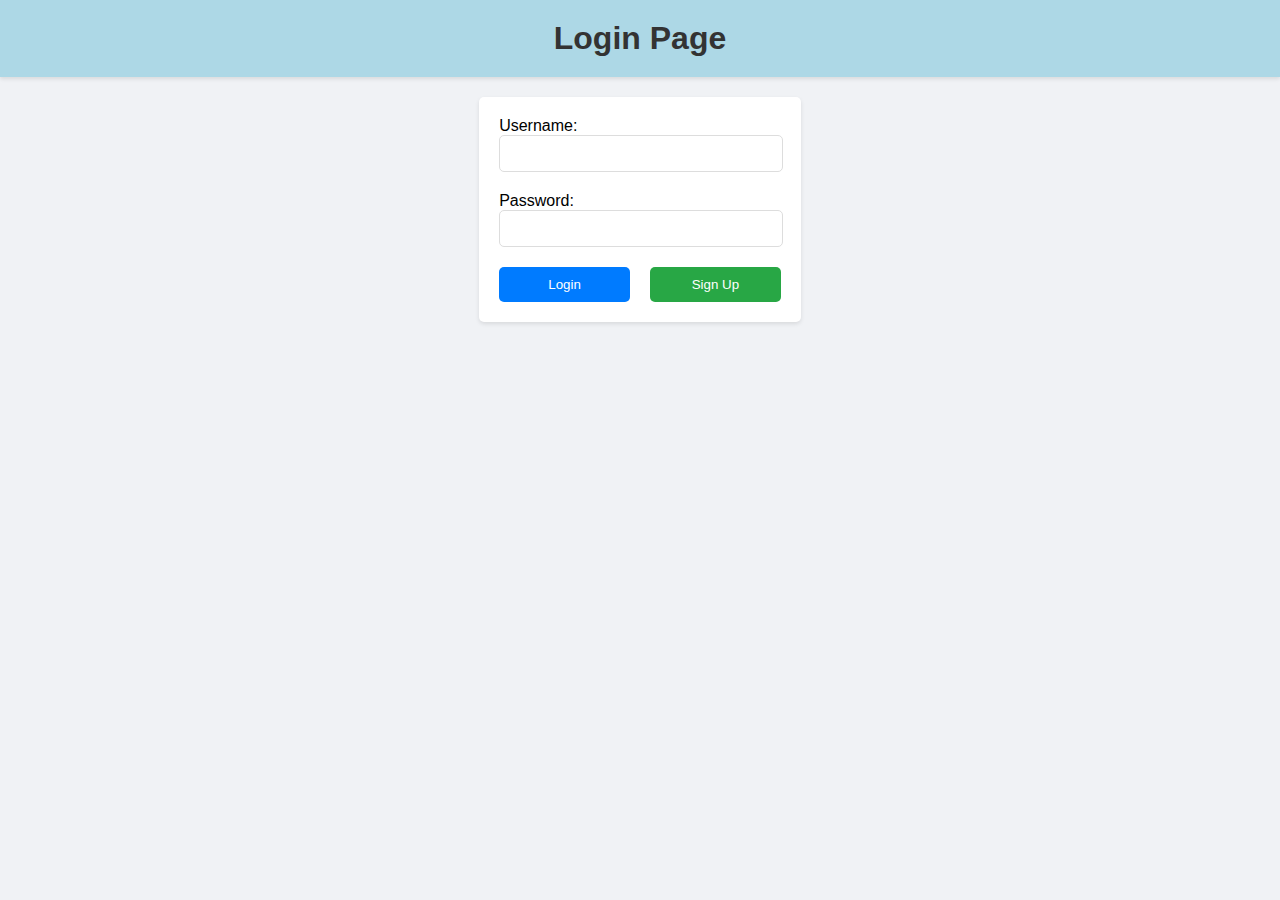
<file: index.html>
<!DOCTYPE html>
<html lang="en">
<head>
    <meta charset="UTF-8">
    <meta name="viewport" content="width=device-width, initial-scale=1.0">
    <title>Login Page</title>
    <link rel="stylesheet" href="styles.css">
</head>
<body>
    <header>
        <h1>Login Page</h1>
    </header>
    <form action="/your-login-handler" method="POST">
        <div>
            <label for="username">Username:</label>
            <input type="text" id="username" name="username" required>
        </div>
        <div>
            <label for="password">Password:</label>
            <input type="password" id="password" name="password" required>
        </div>
        <button type="submit" class="login-btn">Login</button>
        <button type="button" class="signup-btn" onclick="document.getElementById('signupModal').style.display='block'">Sign Up</button>
    </form>

    <!-- The Modal -->
    <div id="signupModal" class="modal">
        <!-- Modal content -->
        <div class="modal-content">
            <span class="close" onclick="document.getElementById('signupModal').style.display='none'">&times;</span>
            <form action="/your-signup-handler" method="POST">
                <div>
                    <label for="fname">First Name:</label>
                    <input type="text" id="fname" name="fname" required>
                </div>
                <div>
                    <label for="lname">Last Name:</label>
                    <input type="text" id="lname" name="lname" required>
                </div>
                <div>
                    <label for="email">Email:</label>
                    <input type="email" id="email" name="email" required>
                </div>
                <button type="submit" class="signup-btn">Sign Up</button>
            </form>
        </div>
    </div>

    <script src="script.js"></script>
</body>
</html>
</file>
<file: styles.css>
body {
    font-family: Arial, sans-serif;
    display: flex;
    flex-direction: column;
    align-items: center;
    height: 100vh;
    background-color: #f0f2f5;
    margin: 0; /* Reset default margin */
}
header {
    width: 100%;
    background-color: #add8e6; /* Light blue background */
    padding: 20px 0;
    text-align: center;
    box-shadow: 0 2px 4px rgba(0, 0, 0, 0.1);
}
h1 {
    margin: 0; /* Reset default margin */
    color: #333;
}
form {
    background: #ffffff;
    padding: 20px;
    border-radius: 5px;
    box-shadow: 0 2px 4px rgba(0, 0, 0, 0.1);
    margin-top: 20px; /* Add space between the header and the form */
}
input[type="text"], input[type="password"], input[type="email"] {
    width: calc(100% - 20px);
    padding: 10px;
    margin-bottom: 20px;
    border: 1px solid #ddd;
    border-radius: 5px;
}
button {
    width: calc(50% - 10px);
    padding: 10px;
    border: none;
    border-radius: 5px;
    cursor: pointer;
}
.login-btn {
    background-color: #007bff;
    color: white;
}
.signup-btn {
    background-color: #28a745;
    color: white;
    float: right;
}
.modal {
    display: none; /* Hidden by default */
    position: fixed; /* Stay in place */
    z-index: 1; /* Sit on top */
    left: 0;
    top: 0;
    width: 100%; /* Full width */
    height: 100%; /* Full height */
    overflow: auto; /* Enable scroll if needed */
    background-color: rgb(0,0,0); /* Fallback color */
    background-color: rgba(0,0,0,0.4); /* Black w/ opacity */
    padding-top: 60px;
}
.modal-content {
    background-color: #fefefe;
    margin: 5% auto; /* 15% from the top and centered */
    padding: 20px;
    border: 1px solid #888;
    width: 30%; /* Adjusted for better modal sizing */
    box-sizing: border-box; /* Ensure padding and border are included in total width */
}
.close {
    color: #aaa;
    float: right;
    font-size: 28px;
    font-weight: bold;
}
.close:hover,
.close:focus {
    color: black;
    text-decoration: none;
    cursor: pointer;
}
</file>
